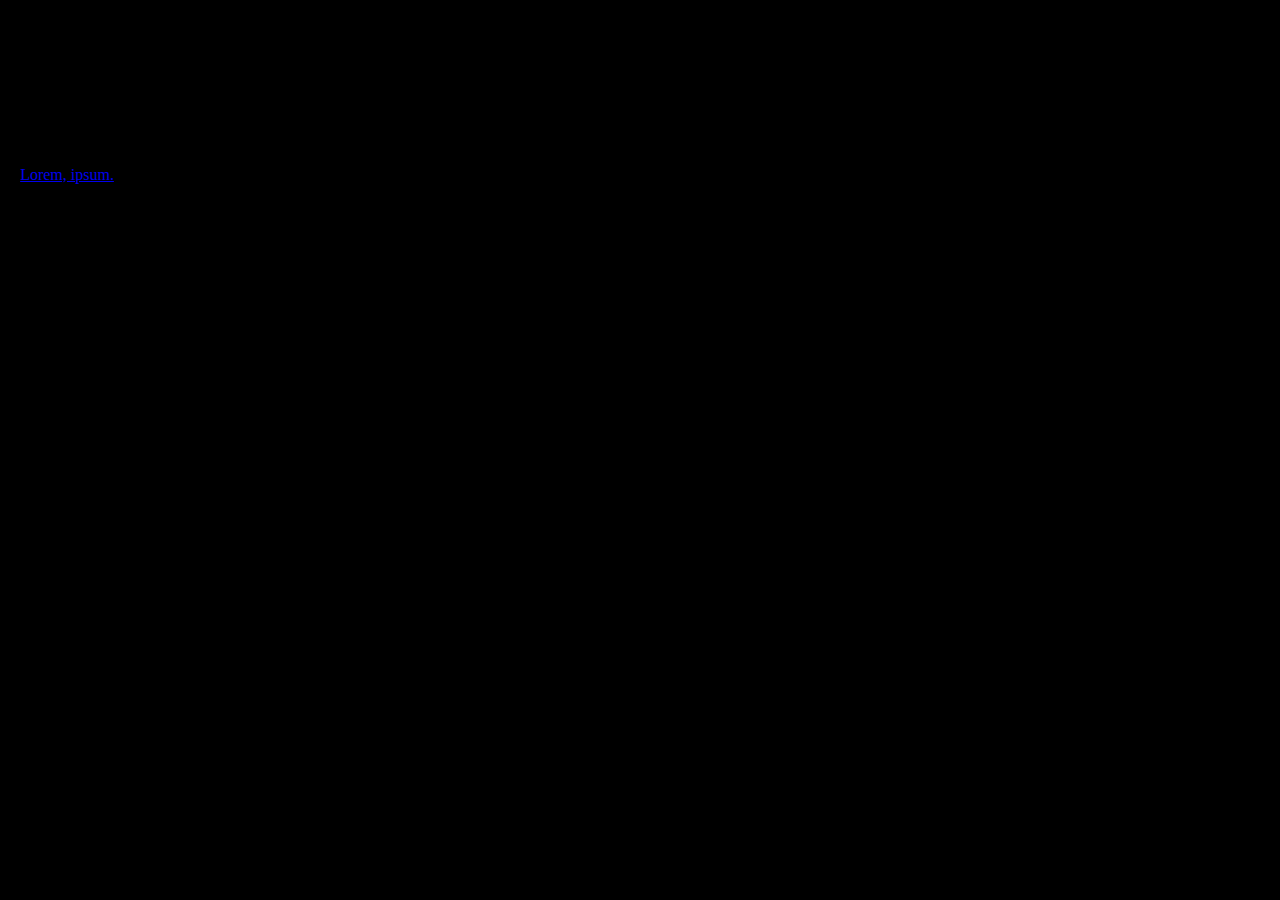
<file: index.html>
<!DOCTYPE html>
<html lang="en">
  <head>
    <meta charset="UTF-8" />
    <title>Document</title>
    <link rel="stylesheet" href="main.css">
  </head>

  <body>
    <h1 align="center">Coursera</h1>
    <p>
      Lorem ipsum, dolor sit amet consectetur adipisicing elit. Reprehenderit,
      impedit beatae accusantium, incidunt molestiae non cumque omnis fugiat
      atque cupiditate nesciunt esse sint aliquid voluptates nemo debitis ipsam
      asperiores! Debitis minus harum fugit praesentium sequi fuga. Sequi
      impedit dolores earum.
    </p>
    <div class="container">
      <p>
        Lorem ipsum dolor sit amet consectetur, adipisicing elit. Alias
        veritatis nemo iste ex rem unde animi cupiditate aliquam in maxime.
      </p>
      <p>
        <a href="https://google.com">Lorem, ipsum.</a>Lorem ipsum dolor sit amet consectetur adipisicing elit. Rem voluptatem
        optio praesentium, necessitatibus ratione quasi unde nostrum placeat
        inventore nulla ipsa ducimus, autem mollitia, officiis doloribus omnis
        molestias nesciunt atque. Natus dolores repellat ipsum. Optio, rem
        similique porro eius eligendi quod? Impedit ut, deserunt consequatur
        cupiditate magni ipsum cum sed! Dolore quaerat ipsum nam blanditiis
        magnam recusandae tempora odio commodi asperiores. Laudantium rem ipsum
        accusantium asperiores eveniet est officia, explicabo praesentium,
        nostrum, labore culpa. Quis, repellat! Necessitatibus quae fuga nam
        veniam, totam consequatur quibusdam eum aperiam at reiciendis ipsa ipsam
        dolorum ex ipsum? Minus quo asperiores ad, debitis accusamus quibusdam
        exercitationem. Soluta veritatis non veniam, vel labore voluptatibus
        beatae dolor, illo delectus consequuntur doloremque nobis cupiditate
        debitis suscipit optio ut possimus! Ipsum earum sequi et esse error sint
        doloribus officia odit totam, quaerat eveniet, deleniti quam beatae
        omnis cum officiis aliquid at molestias quos. Ullam aut totam corrupti
        doloribus aliquam, perspiciatis ut ipsum officia aspernatur excepturi in
        doloremque asperiores eum dolorem natus eos laboriosam temporibus
        laborum cupiditate sint quas laudantium iure. Accusamus harum officia
        officiis suscipit magnam quae illum consequatur asperiores architecto
        velit voluptates, unde nihil, sunt in soluta. Ullam odio officiis maxime
        eum, blanditiis reprehenderit voluptas aspernatur provident hic.
      </p>
      
    </div>
  </body>
</html>
</file>
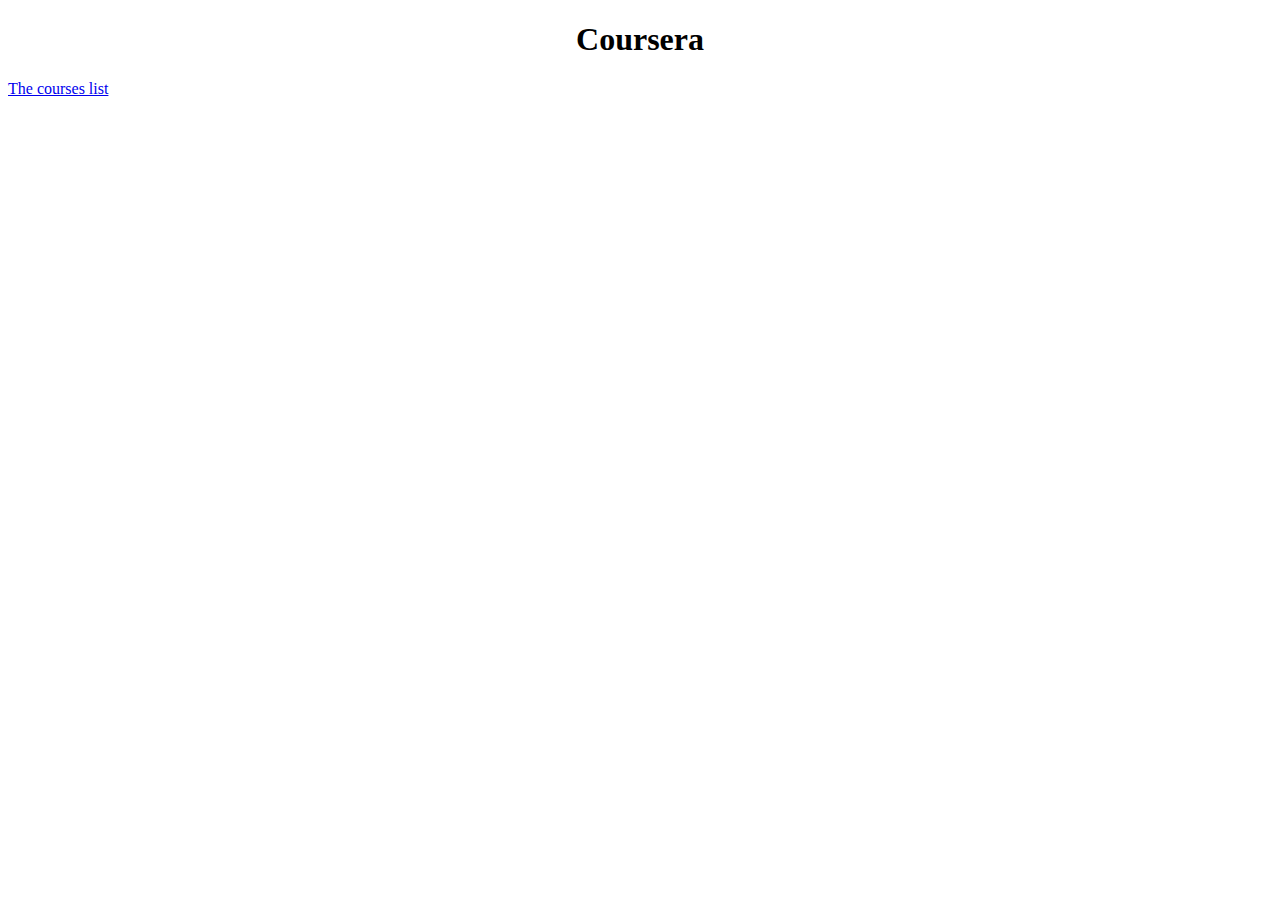
<file: coursera/courses/templates/courses/index.html>
<!DOCTYPE html>
<html lang="en">
<head>
    <meta charset="UTF-8">
    <title>Document</title>
</head>
<body>
 <h1 align="center">Coursera</h1>  
 <a href= "{% url 'courses:courses_list_view' %}">The courses list</a> 
</body>
</html>
</file>
<file: main.css>
*{
    background-color: black;
    text-align: center;
}
</file>
